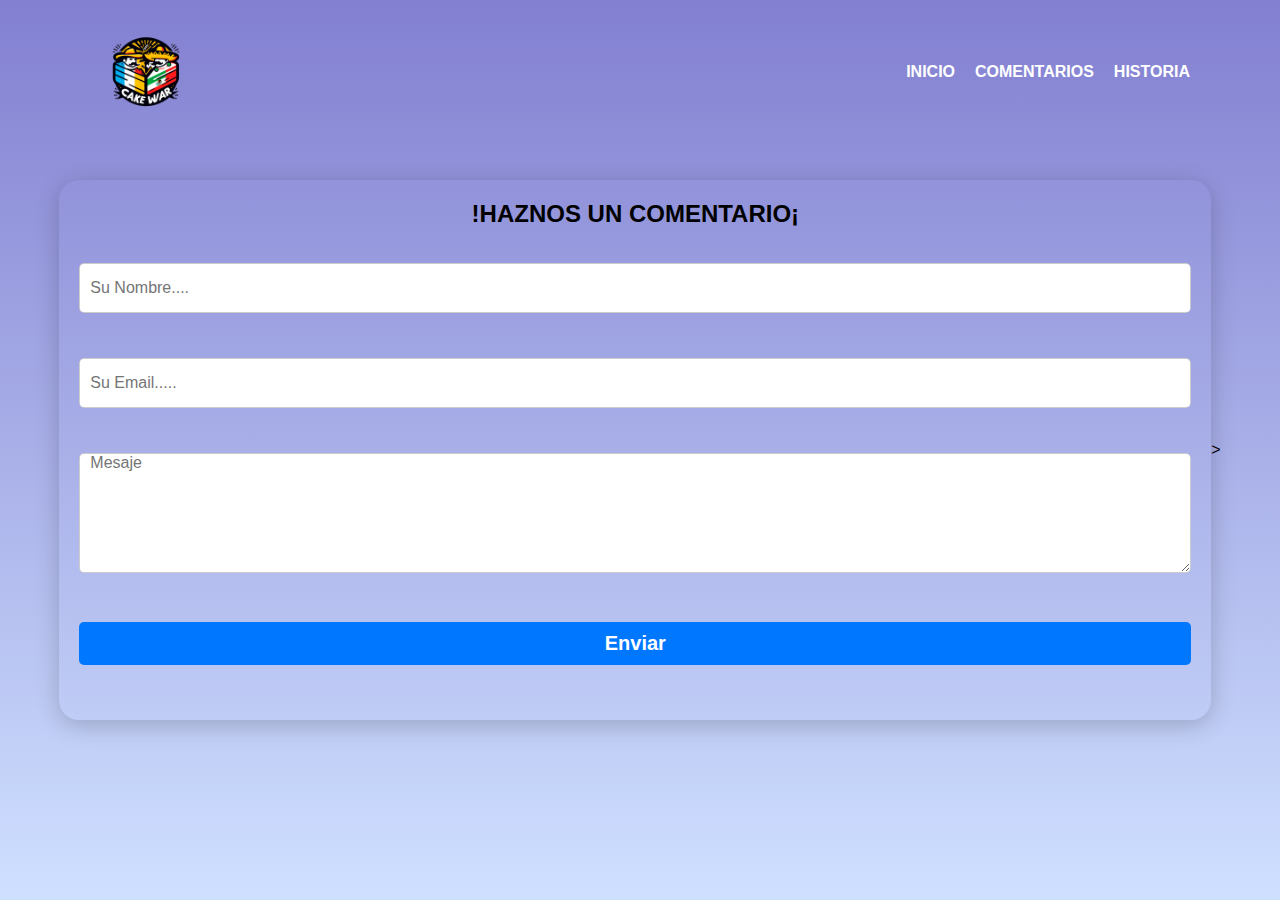
<file: comentarios.html>
<!DOCTYPE html>
<html lang="en">

<head>
    <meta charset="UTF-8">
    <meta http-equiv="X-UA-Compatible" content="IE=edge">
    <meta name="viewport" content="width=device-width, initial-scale=1.0">
    <title>Formulario Contactos</title>
    <link rel="stylesheet" href="./styles-comen.css">
    <link rel="stylesheet" href="./css/style.css">
</head>
<header id="header">
    <img class="logo" alt="logo" src="./images/logo.png">
    <div class="menu"></div>
    <nav class="nav">
        <ul class="menu">
            <li><a href="index.html">INICIO</a></li>
            <li><a href="Comentar.html">COMENTARIOS</a></li>
            <li><a href="Historia.html">HISTORIA</a></li>
        </ul>
    </nav>
</header>

    
<body>
    <div class="container">
        <h2>!HAZNOS UN COMENTARIO¡</h2>
        <form action="" id="contactForm">
            <div class="alert">Tu mensaje se a enviado</div>

            <div class="inputBox">
                <input type="text" id="name" placeholder="Su Nombre...." />
            </div>

            <div class="inputBox">
                <input type="email" id="emailid" placeholder="Su Email....." />
            </div>

            <div class="inputBox">
                <textarea id="msgContent" cols="30" rows="10" placeholder="Mesaje"></textarea>
            </div>

            <div class="inputBox">
                <button type="submit">Enviar</button>
            </div>
        </form>
    </div>
    <script src="https://console.firebase.google.com/u/0/project/contacto-38788/database/contacto-38788-default-rtdb/data/~2F?hl=es-419"></script>>
    <script src="https://cdnjs.cloudflare.com/ajax/libs/firebase/7.14.1-0/firebase.js"></script>
    <script src="./mail.js"></script>
</body>

</html>
</file>
<file: styles-comen.css>
*{
    margin: 0;
    padding: 0;
    box-sizing: border-box;
}

body{
    width: 100%;
    height: 100vh;
    display: flex;
    justify-content: center;
    align-items: center;
}

.container{
    width: 90%;
    height: 60vh;
    padding: 20px;
    border-radius: 20px;
    box-shadow:  0px 5px 25px rgba(0,0,0,0.2);
    display: flex;
    justify-content: space-evenly;
    align-items: center;
    flex-direction: column;
}

.container form{
    width: 100%;
    height: 100%;
    display: flex;
    justify-content: space-evenly;
    align-items: center;
    flex-direction: column;
}

.inputBox{
    width: 100%;
    margin: 10px 0;
    border-radius: 5px;
    overflow: hidden;
}

.inputBox input[type="text"], .inputBox input[type="email"]{
    width: 100%;
    height: 50px;
    border-radius: 5px;
    border: none;
    outline: none;
    overflow: hidden;
    border: 1px solid rgba(0,0,0,0.2);
    padding: 0px 10px;
    font-size: 16px;
    color: #444;
}

.inputBox textarea{
    width: 100%;
    height: 120px;
    border-radius: 5px;
    border: none;
    outline: none;
    overflow: hidden;
    border: 1px solid rgba(0,0,0,0.2);
    padding: 0px 10px;
    font-size: 16px;
    color: #444;
}

.inputBox button{
    width: 100%;    
    padding: 10px 20px;
    border: none;
    outline: none;
    background: rgb(0, 119, 255);
    color: #FFF;
    font-size: 20px;
    font-weight: bold;
    cursor: pointer;
    
}

.inputBox button:hover{
    background: rgb(0, 17, 255);
    transition: all 0.3s ease;
}

::placeholder{
    font-size: 16px;
}

.alert{
    width: 100%;
    background: rgb(0, 255, 106);
    padding: 10px 20px;
    border-radius: 5px;
    text-align: center;
    font-size: 18px;
    font-weight: 900;
    display: none;
}
</file>
<file: css/style.css>
/* PROPIEDADES GENERALES */
*{
    margin: 0;
    padding: 0;
    box-sizing: border-box;
    font-family: 'Poppins', sans-serif;
}

footer{
    position: absolute;
    bottom: 0;
    left: 0;
    right: 0;
    background: #111;
    height: auto;
    width: 100vw;
    font-family: "Open Sans";
    padding-top: 40px;
    color: #414141;
}
.footer-content{
    display: flex;
    align-items: center;
    justify-content: center;
    flex-direction: column;
    text-align: center;
}
.footer-content h3{
    font-size: 1.8rem;
    font-weight: 400;
    text-transform: capitalize;
    line-height: 3rem;
}
.footer-content p{
    max-width: 500px;
    margin: 10px auto;
    line-height: 28px;
    font-size: 14px;
}

.footer-bottom{
    background: #000;
    width: 100vw;
    padding: 20px 0;
    text-align: center;
}
.footer-bottom p{
    font-size: 14px;
    word-spacing: 2px;
    text-transform: capitalize;
}
.footer-bottom span{
    text-transform: uppercase;
    opacity: .4;
    font-weight: 200;
}
body{
    background-color: #fff; 
    min-height: 100vh;
    overflow-x: hidden; 
    background: linear-gradient(0deg, rgba(207,224,255,1) 0%, rgba(130,127,209,1) 100%);
}

.imge
    {
    background-image:url('./../images/cake\ wars.jpeg');
    height: 150vh;
    width: 1000px;
    
    background-attachment: fixed;
    
    }
header{
    position: absolute;
    top: 0;
    left: 0;
    width: 100%;
    padding: 30px 80px 30px 50px;
    display: flex;
    object-fit: cover;
    justify-content: space-between;
    align-items: center;
    z-index: 2000;
}

header .logo{
    width: 15vmax;
    cursor: pointer;
}

.menu {
    display: flex;
}
.menu li
{
    list-style: none;
    margin: 10px;
}
.menu li a
{
color:#fff;
text-decoration: none;
font-weight: bold;
transition: all 0.5s ease;
}
.menu li a:hover
{
  padding: 5px 10px;
  background: #fff;
  color: #000;
  border-radius: 15px;
}
.scrol
{
height: 100%;
}
section{
    position: relative;
    width: 100%;
    min-height: 100vh;
    display: flex;
    justify-content: center;
    align-items: center;
    z-index: 1000;
    overflow: hidden;
}

section::before{
    content: '';
    position: absolute;
    bottom: 0;
    left: 0;
    width: 100%;
    height: 150px;
    z-index: 10;
    background: linear-gradient(to top, #1C0522, transparent);

}

section img{
    position: absolute;
    top: 0;
    left: 0;
    width: 100%;
    height: 100vh;
    object-fit: cover;
    pointer-events: none;
}

section #slogan{
    position: absolute;
    color: #110011;
    font-size: 7vmax;
    text-align: center;
    font-family: 'Rancho', sans-serif;
    line-height: 0.8em;
    white-space: nowrap;
    transform: translateY(-200px);
    margin-left: 10vw;   
}

section #btn{
    text-decoration: none;
    display: inline-block;
    padding: 8px 30px;
    color: #fff;
    font-size: 1.2em;
    font-weight: 500;
    letter-spacing: 2px;
    background: #110011;
    border-radius: 20px; 
    transform: translateY(20px); 
    transform: translateX(60px); 
}
section #btn:hover{
    background: #3d003d;
}

.sec{
    background: #1c0522;
    position: relative;
    padding: 80px;
}

.sec h2{
    font-size: 3.5vw;
    color: #fff;
    margin-bottom: 10px;
    text-transform: uppercase;
}

.sec h3{
    font-size: 2vw;
    color: #fff;
    margin-bottom: 10px;
}

.sec p{
    font-size: 1.2em;
    color: #fff;
}

/* AHORA HAREMOS EL RESPONSIVO */
@media (max-width: 991px){
    .sec{
        padding: 60px;
    }
    .sec p{
        font-size: 1em;
    }
    header .menulist{
        opacity: 0;
    }
    nav ul{
        display: none;
        opacity: 0;
        visibility: hidden;
    }
    nav.active ul{
        position: relative;
        top: 50px;
        margin-left: -150px;
        display: flex;
        opacity: 1;
        visibility: visible;
    }    

    
}
</file>
